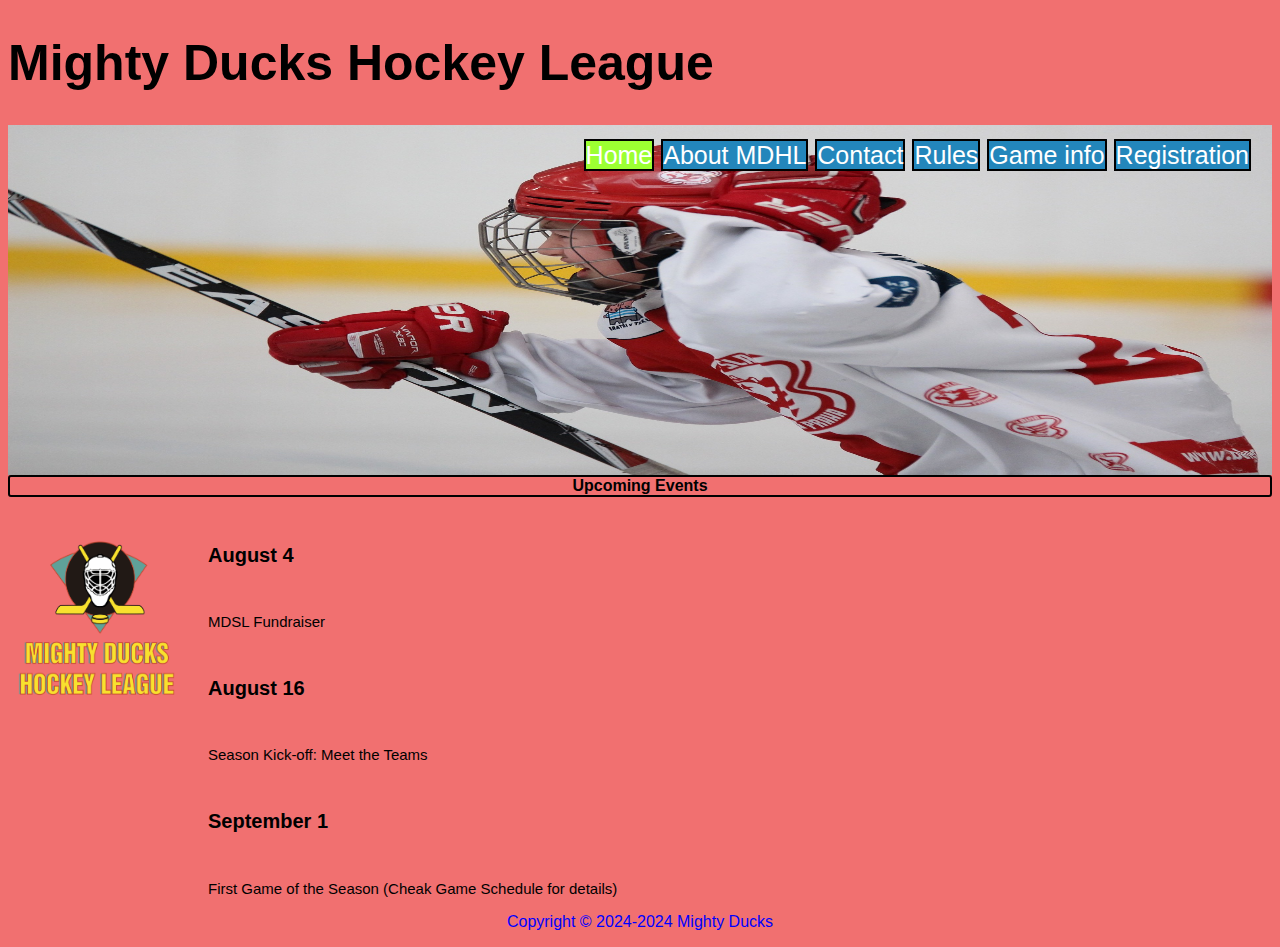
<file: index.html>
<!DOCTYPE html>
<html lang="en">
<head>
    <title>Mighty Ducks Hockey League</title>
    <link rel="stylesheet" href="mdhl.css">
    <link rel="icon" href="./imagen/LogoMightyducks-01.png" type="icon">
</head>
<body>
    <header>
        <h1>Mighty Ducks Hockey League</h1>
        <nav>
            <a href="#">Home</a>
            <a href="./about.html">About MDHL</a>
            <a href="./contact.html">Contact</a> 
            <a href="./rules.html">Rules</a>
            <a href="./game_info.html">Game info</a>
            <a href="./registration.html">Registration</a>
        </nav>
    </header>
    <main>
        <img src="./imagen/hockey1.jpg" alt="Image 1" height="300">
        <h4>Upcoming Events</h4>
        <aside>
            <img src="./imagen/LogoMightyducks-01.png" alt="Logo">
        </aside>
        <section>
            <h6>August 4</h6>
            <p>MDSL Fundraiser</p>
        </section>
        <section>
            <h6>August 16</h6>
            <p>Season Kick-off: Meet the Teams</p>
        </section>
        <section>
            <h6>September 1</h6>
            <p>First Game of the Season (Cheak Game Schedule for details)</p>
        </section>
    </main>
    <footer>
        <p>Copyright © 2024-2024 Mighty Ducks</p>
    </footer>
</body>
</html>
</file>
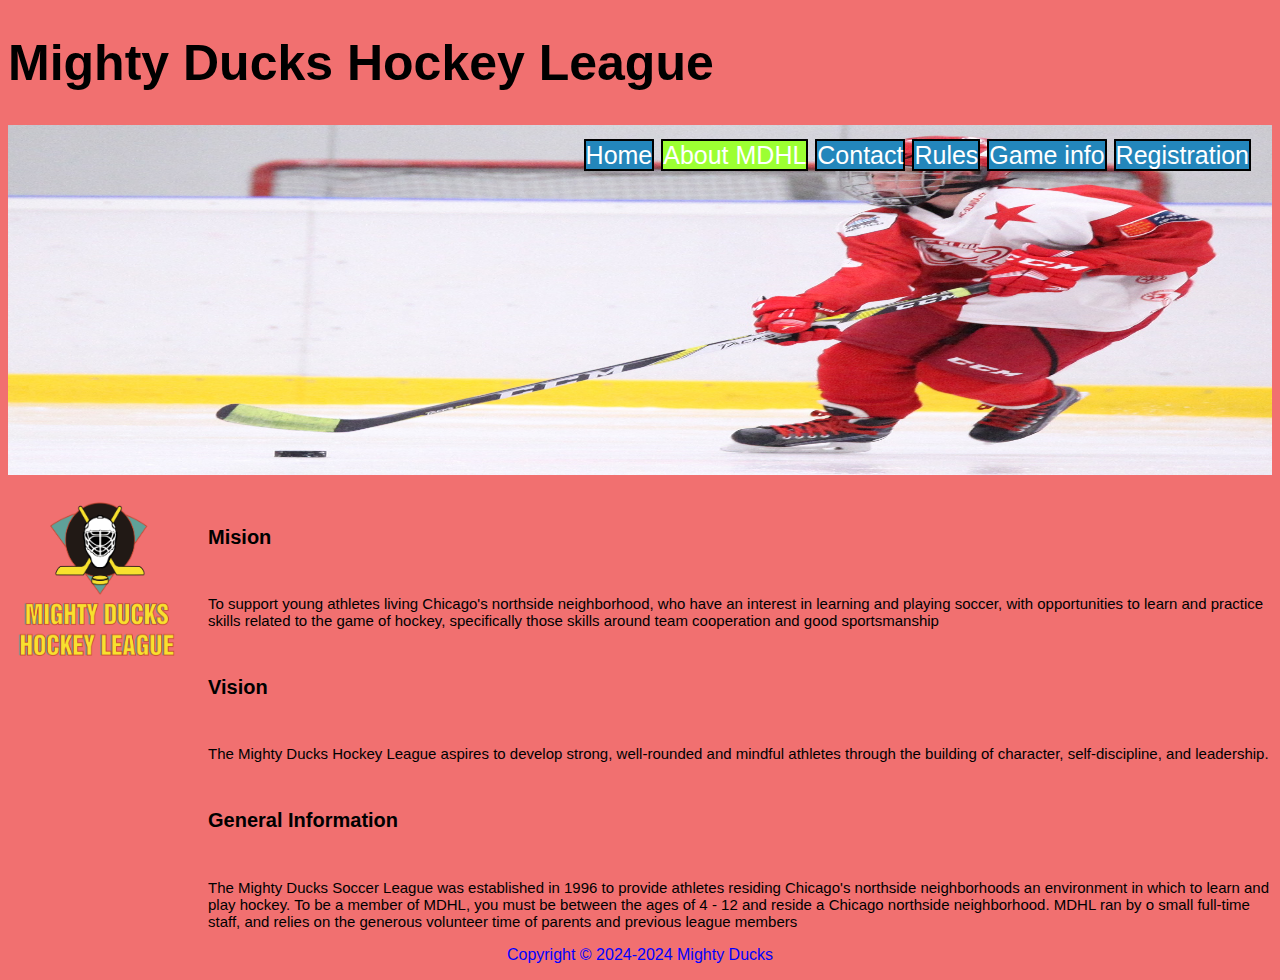
<file: about.html>
<!DOCTYPE html>
<html lang="en">
<head>
    <meta charset="UTF-8">
    <meta name="viewport" content="width=device-width, initial-scale=1.0">
    <title>Mighty Ducks League</title>
    <link rel="stylesheet" href="mdhl.css">
    <link rel="icon" href="./imagen/LogoMightyducks-01.png" type="icon">
</head>
<body>
    <header>
        <h1>Mighty Ducks Hockey League</h1>
        <nav>
            <a href="./index.html">Home</a>
            <a href="#">About MDHL</a>
            <a href="./contact.html">Contact</a>
            <a href="./rules.html">Rules</a>
            <a href="./game_info.html">Game info</a>
            <a href="./registration.html">Registration</a>
        </nav>
    </header>
    <main>
        <img src="./imagen/hockey2.jpg" alt="image 2" height="300">
        <aside>
            <img src="./imagen/LogoMightyducks-01.png" alt="Logo">
        </aside>
        <section><h6>Mision</h6>
            <p>To support young athletes living Chicago's northside neighborhood, who have an interest in
            learning and playing soccer, with opportunities to learn and practice skills related to the game of
            hockey, specifically those skills around team cooperation and good sportsmanship</p>
        </section>
        <section><h6>Vision</h6>
            <p>The Mighty Ducks Hockey League aspires to develop strong, well-rounded and mindful athletes
            through the building of character, self-discipline, and leadership.</p>
        </section>
        <section><h6>General Information</h6>
            <p>The Mighty Ducks Soccer League was established in 1996 to provide athletes residing
            Chicago's northside neighborhoods an environment in which to learn and play hockey. To be a
            member of MDHL, you must be between the ages of 4 - 12 and reside a Chicago northside
            neighborhood. MDHL ran by o small full-time staff, and relies on the generous volunteer time of
            parents and previous league members</p>
        </section>
    </main>
    <footer>
        <p>Copyright © 2024-2024 Mighty Ducks</p>
    </footer>
</body>
</html>
</file>
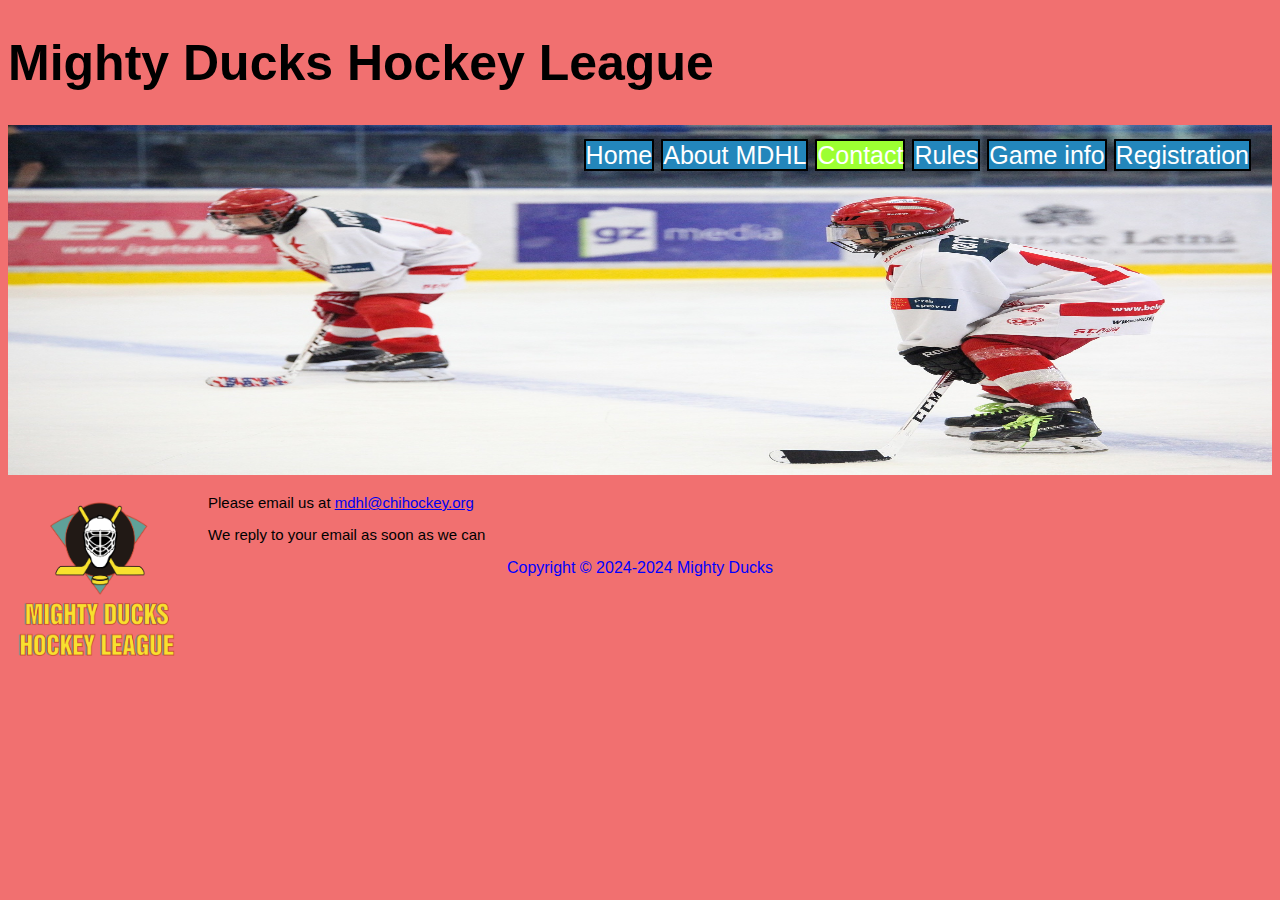
<file: contact.html>
<!DOCTYPE html>
<html lang="en">
<head>
    <meta charset="UTF-8">
    <meta name="viewport" content="width=device-width, initial-scale=1.0">
    <title>Mighty Ducks Hockey League</title>
    <link rel="stylesheet" href="mdhl.css">
    <link rel="icon" href="./imagen/LogoMightyducks-01.png" type="icon">
</head>
<body>
    <header>
        <h1>Mighty Ducks Hockey League</h1>
        <nav>
            <a href="./index.html">Home</a>
            <a href="./about.html">About MDHL</a>
            <a href="#">Contact</a>
            <a href="./rules.html">Rules</a>
            <a href="./game_info.html">Game info</a>
            <a href="./registration.html">Registration</a>
        </nav>
    </header>
    <main>
        <img src="./imagen/hockey3.jpg" alt="Image 3" height="300">
        <aside>
            <img src="./imagen/LogoMightyducks-01.png" alt="Logo">
        </aside>
        <section>
            <p>Please email us at <a href="mailto:mdhl@chihockey.org">mdhl@chihockey.org</a></p>
            <p>We reply to your email as soon as we can</p>
        </section>
    </main>
    <footer>
        <p>Copyright © 2024-2024 Mighty Ducks</p>
    </footer>
</body>
</html>
</file>
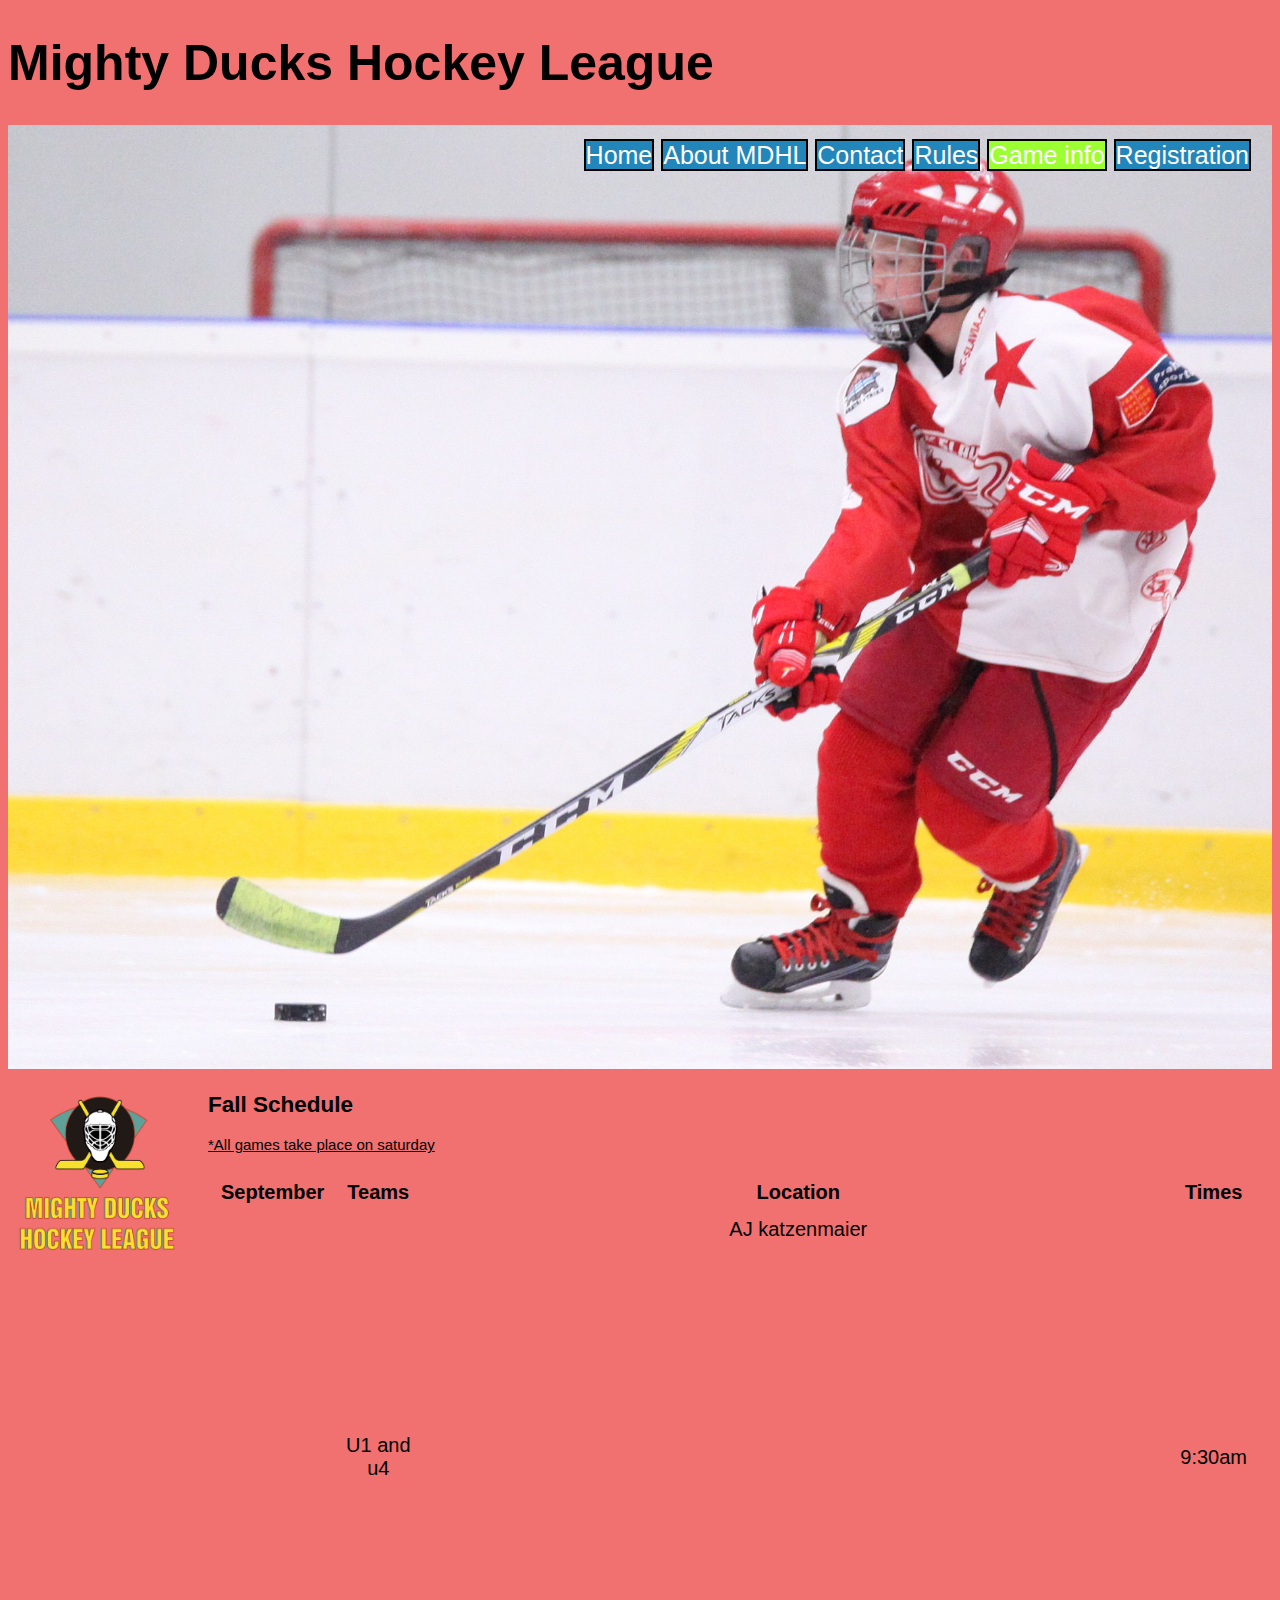
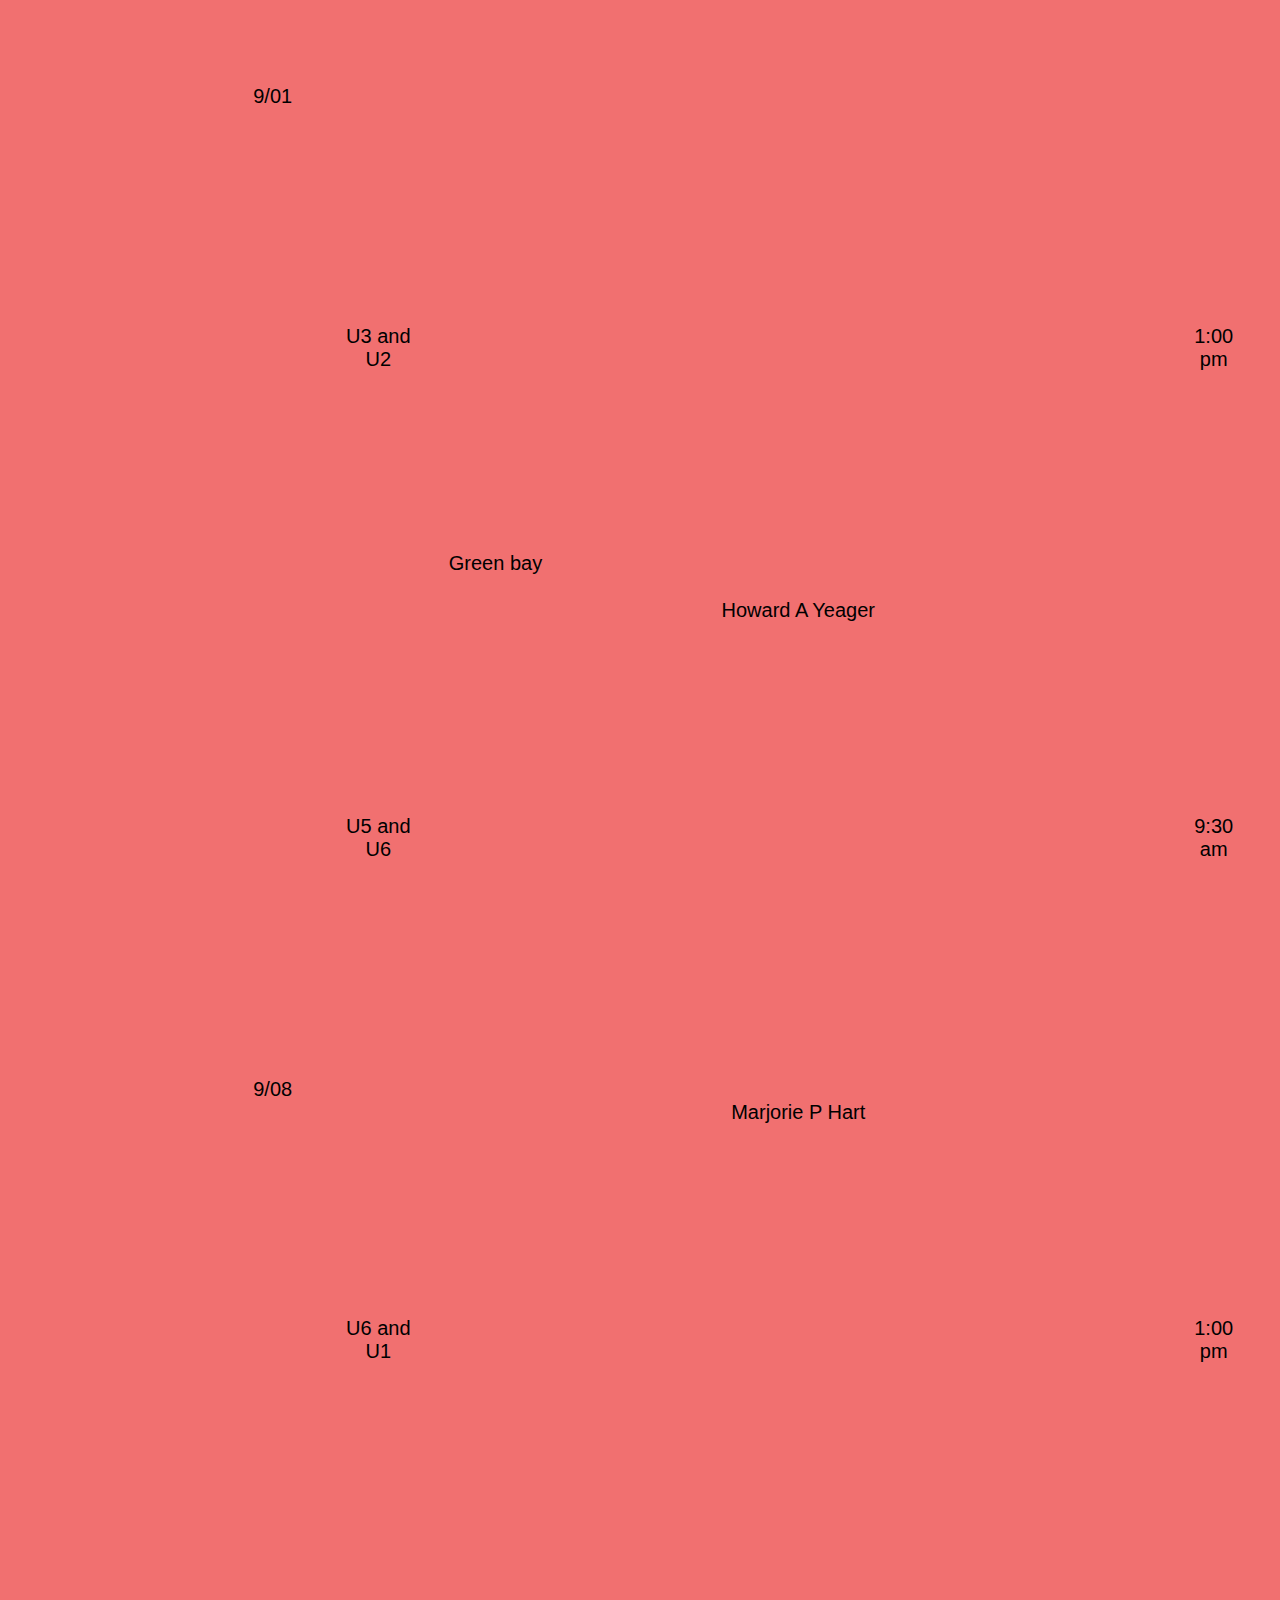
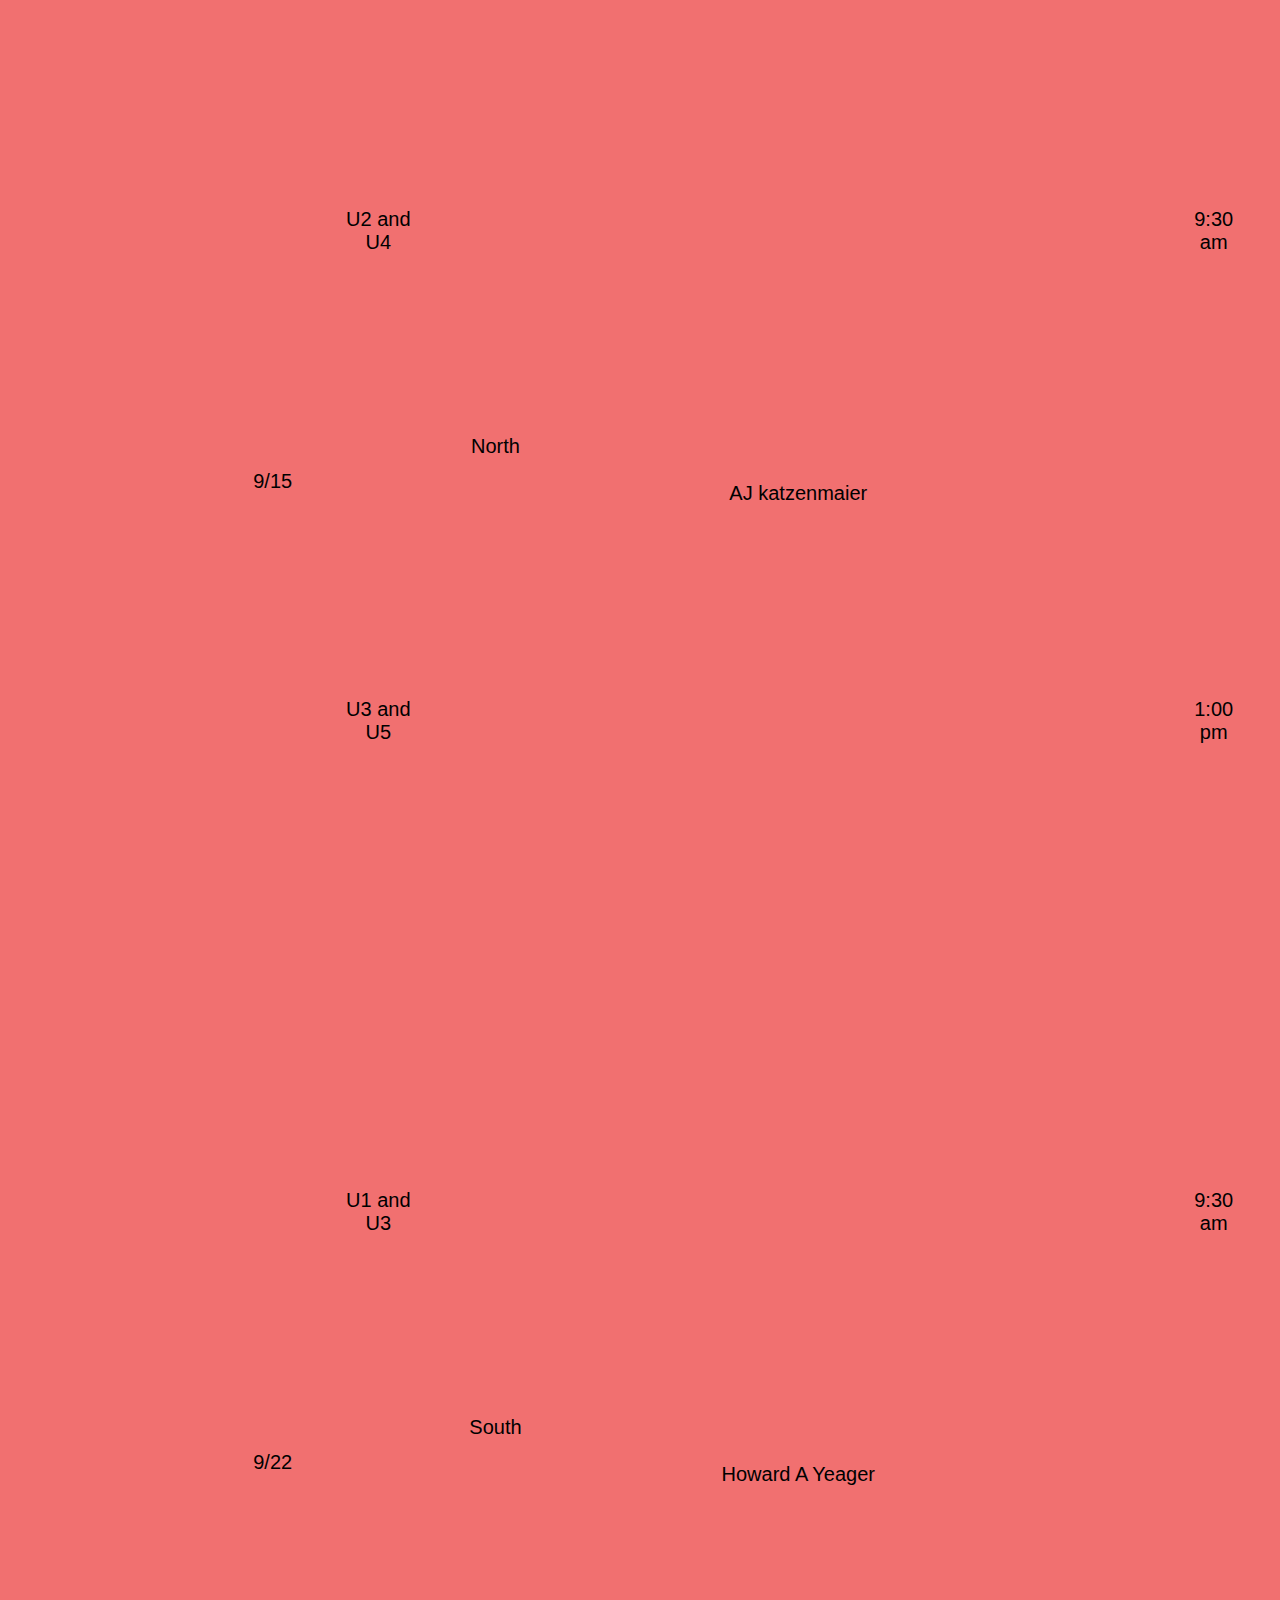
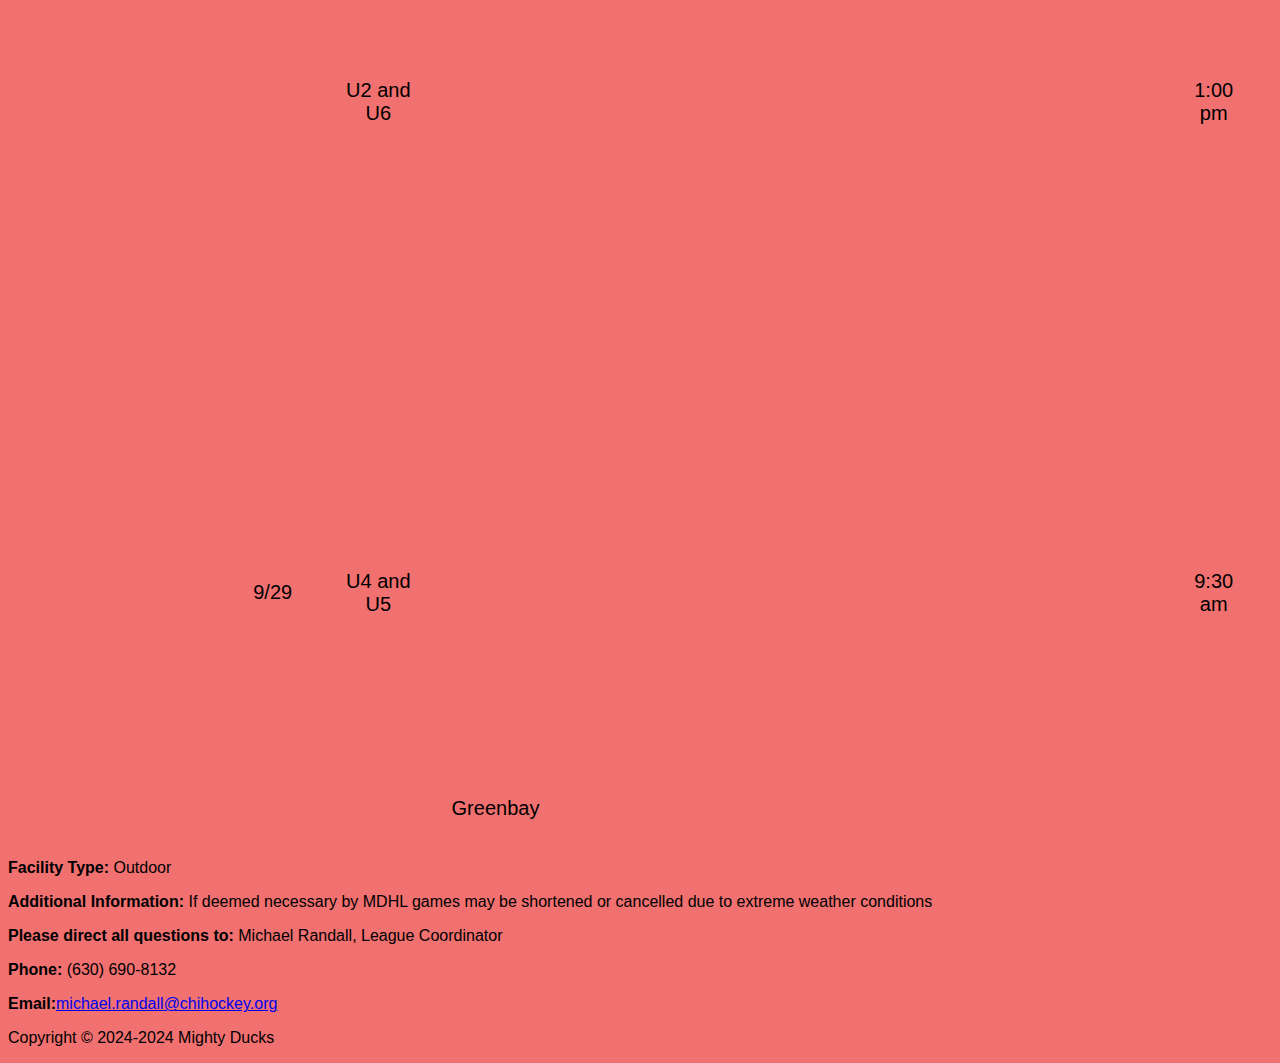
<file: game_info.html>
<!DOCTYPE html>
<html lang="en">
<head>
    <meta charset="UTF-8">
    <meta name="viewport" content="width=device-width, initial-scale=1.0">
    <title>Mighty Ducks Hockey League</title>
    <link rel="stylesheet" href="./tablas.css">
    <link rel="icon" href="./imagen/LogoMightyducks-01.png" type="icon">
</head>
<body>
    <header>
        <h1>Mighty Ducks Hockey League</h1>
        <nav>
            <a href="./index.html">Home</a>
            <a href="./about.html">About MDHL</a>
            <a href="./contact.html">Contact</a> 
            <a href="./rules.html">Rules</a>
            <a href="#">Game info</a>
            <a href="./registration.html">Registration</a>
        </nav>
    </header>
    <main>
        <img src="./imagen/hockey2.jpg" alt="image 2" height="300">
        <aside>
            <img src="./imagen/LogoMightyducks-01.png" alt="Logo">
        </aside>
    </main>
    <section>
        <article>
            <h2> Fall Schedule </h2>
            <p> *All games take place on saturday</p>
            <table>
                <tr>
                    <th> September </th>
                    <th> Teams </th>
                    <th> Location </th>
                    <th> Times </th>
                </tr>
                <tr>
                    <td rowspan="2">9/01</td>
                    <td>U1 and u4 </td>
                    <td>AJ katzenmaier
                        <iframe src="https://www.google.com/maps/embed?pb=!1m18!1m12!1m3!1d2969.6570185251403!2d-87.63164968866988!3d41.90023276390877!2m3!1f0!2f0!3f0!3m2!1i1024!2i768!4f13.1!3m3!1m2!1s0x880fd34e07f69da7%3A0x15e198c063fc787c!2sAJ%20Katzenmaier%20Elementary!5e0!3m2!1ses-419!2sar!4v1710461079768!5m2!1ses-419!2sar" width="600" height="450" style="border:0;" allowfullscreen="" loading="lazy" referrerpolicy="no-referrer-when-downgrade"></iframe>
                    </td>
                    <td>9:30am</td>
                </tr>
                <tr>
                    <td>U3 and U2</td>
                    <td>Green bay
                        <iframe src="https://www.google.com/maps/embed?pb=!1m18!1m12!1m3!1d2844.6845724438695!2d-88.03693242438102!3d44.521613895834626!2m3!1f0!2f0!3f0!3m2!1i1024!2i768!4f13.1!3m3!1m2!1s0x8802fa9658155365%3A0xaf227dec0e54a2ee!2sGreen%20Bay%20West%20High%20School!5e0!3m2!1ses-419!2sar!4v1710461638357!5m2!1ses-419!2sar" width="600" height="450" style="border:0;" allowfullscreen="" loading="lazy" referrerpolicy="no-referrer-when-downgrade"></iframe>
                    </td>
                    <td>1:00 pm</td>
                </tr>
                <tr>
                    <td rowspan="2">9/08</td>
                    <td>U5 and U6</td>
                    <td>Howard A Yeager
                        <iframe src="https://www.google.com/maps/embed?pb=!1m18!1m12!1m3!1d2950.2698770484158!2d-87.85645602450643!3d42.31544223792017!2m3!1f0!2f0!3f0!3m2!1i1024!2i768!4f13.1!3m3!1m2!1s0x880feccac26b07c5%3A0x8b51fa5d6efe771a!2sHoward%20A.%20Yeager%20School%20(PRE-K)!5e0!3m2!1ses-419!2sar!4v1710461731014!5m2!1ses-419!2sar" width="600" height="450" style="border:0;" allowfullscreen="" loading="lazy" referrerpolicy="no-referrer-when-downgrade"></iframe>
                    </td>
                    <td>9:30 am</td>
                </tr>
                <tr>
                    <td>U6 and U1</td>
                    <td>Marjorie P Hart
                        <iframe src="https://www.google.com/maps/embed?pb=!1m18!1m12!1m3!1d2968.2896569724035!2d-87.65058612114572!3d41.92962679862935!2m3!1f0!2f0!3f0!3m2!1i1024!2i768!4f13.1!3m3!1m2!1s0x880fd30f2637f9d7%3A0xdbff5d5dfcfcfa35!2sMarjorie%20P%20Hart%20Elementary!5e0!3m2!1ses-419!2sar!4v1710461830235!5m2!1ses-419!2sar" width="600" height="450" style="border:0;" allowfullscreen="" loading="lazy" referrerpolicy="no-referrer-when-downgrade"></iframe>
                    </td>
                    <td>1:00 pm</td>
                </tr>
                <tr>
                    <td rowspan="2">9/15</td>
                    <td>U2 and U4</td>
                    <td>North
                        <iframe src="https://www.google.com/maps/embed?pb=!1m18!1m12!1m3!1d2962.958517828727!2d-87.88388408866255!3d42.044069854886864!2m3!1f0!2f0!3f0!3m2!1i1024!2i768!4f13.1!3m3!1m2!1s0x880fb793e8d23749%3A0xbdd4da26438cf3a0!2sNorth%20Elementary%20School!5e0!3m2!1ses-419!2sar!4v1710461859203!5m2!1ses-419!2sar" width="600" height="450" style="border:0;" allowfullscreen="" loading="lazy" referrerpolicy="no-referrer-when-downgrade"></iframe>
                    </td>
                    <td>9:30 am</td>
                </tr>
                <tr>
                    <td>U3 and U5</td>
                    <td>AJ katzenmaier
                        <iframe src="https://www.google.com/maps/embed?pb=!1m18!1m12!1m3!1d2969.6570185251403!2d-87.63164968866988!3d41.90023276390877!2m3!1f0!2f0!3f0!3m2!1i1024!2i768!4f13.1!3m3!1m2!1s0x880fd34e07f69da7%3A0x15e198c063fc787c!2sAJ%20Katzenmaier%20Elementary!5e0!3m2!1ses-419!2sar!4v1710461079768!5m2!1ses-419!2sar" width="600" height="450" style="border:0;" allowfullscreen="" loading="lazy" referrerpolicy="no-referrer-when-downgrade"></iframe></td>
                    <td>1:00 pm</td>
                </tr>
                <tr>
                    <td rowspan="2">9/22</td>
                    <td>U1 and U3</td>
                    <td>South
                        <iframe src="https://www.google.com/maps/embed?pb=!1m18!1m12!1m3!1d2823.909879098913!2d-93.24713992435626!3d44.945499967898456!2m3!1f0!2f0!3f0!3m2!1i1024!2i768!4f13.1!3m3!1m2!1s0x87f6281a194ece6d%3A0x9c69cc0c5e2a00ea!2sSouth%20High%20School!5e0!3m2!1ses-419!2sar!4v1710461930756!5m2!1ses-419!2sar" width="600" height="450" style="border:0;" allowfullscreen="" loading="lazy" referrerpolicy="no-referrer-when-downgrade"></iframe>
                    </td>
                    <td>9:30 am</td>
                </tr>
                <tr>
                    <td>U2 and U6</td>
                    <td>Howard A Yeager
                        <iframe src="https://www.google.com/maps/embed?pb=!1m18!1m12!1m3!1d2950.2698770484158!2d-87.85645602450643!3d42.31544223792017!2m3!1f0!2f0!3f0!3m2!1i1024!2i768!4f13.1!3m3!1m2!1s0x880feccac26b07c5%3A0x8b51fa5d6efe771a!2sHoward%20A.%20Yeager%20School%20(PRE-K)!5e0!3m2!1ses-419!2sar!4v1710461731014!5m2!1ses-419!2sar" width="600" height="450" style="border:0;" allowfullscreen="" loading="lazy" referrerpolicy="no-referrer-when-downgrade"></iframe></td>
                    <td>1:00 pm</td>
                </tr>
                <tr>
                    <td>9/29</td>
                    <td>U4 and U5</td>
                    <td>Greenbay
                        <iframe src="https://www.google.com/maps/embed?pb=!1m18!1m12!1m3!1d2844.6845724438695!2d-88.03693242438102!3d44.521613895834626!2m3!1f0!2f0!3f0!3m2!1i1024!2i768!4f13.1!3m3!1m2!1s0x8802fa9658155365%3A0xaf227dec0e54a2ee!2sGreen%20Bay%20West%20High%20School!5e0!3m2!1ses-419!2sar!4v1710461638357!5m2!1ses-419!2sar" width="600" height="450" style="border:0;" allowfullscreen="" loading="lazy" referrerpolicy="no-referrer-when-downgrade"></iframe></td>
                    <td>9:30 am</td>
                </tr>
            </table>
        </article>
    </section>
    <footer>
        <p><span class="negrita">Facility Type:</span> Outdoor</p>
        <p><span class="negrita">Additional Information:</span> If deemed necessary by MDHL games may be shortened or cancelled due to extreme weather conditions</p>
        <p><span class="negrita">Please direct all questions to:</span> Michael Randall, League Coordinator </p>
        <p><span class="negrita">Phone:</span> (630) 690-8132 </p>
        <p><span class="negrita">Email:</span><a href="mailto:">michael.randall@chihockey.org</a></p>
        <p>Copyright © 2024-2024 Mighty Ducks</p>
    </footer>
</body>
</html>
</file>
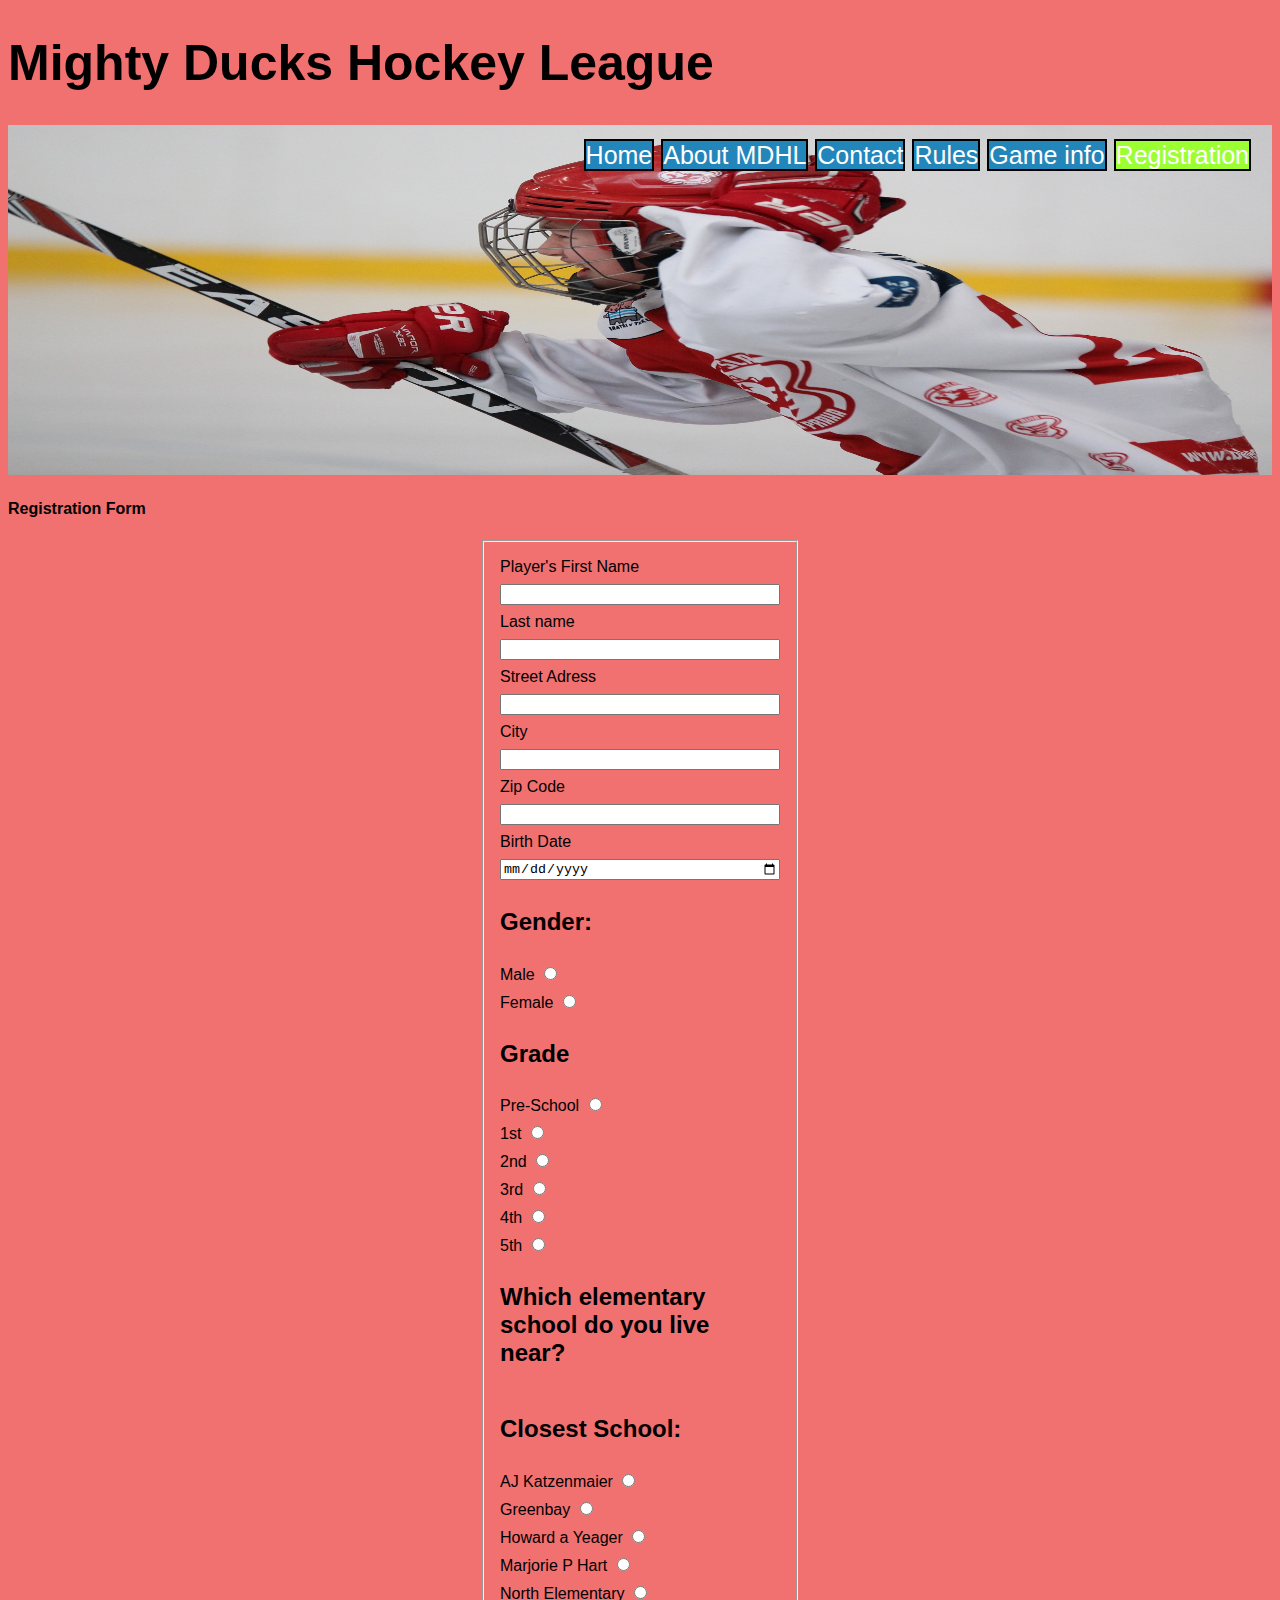
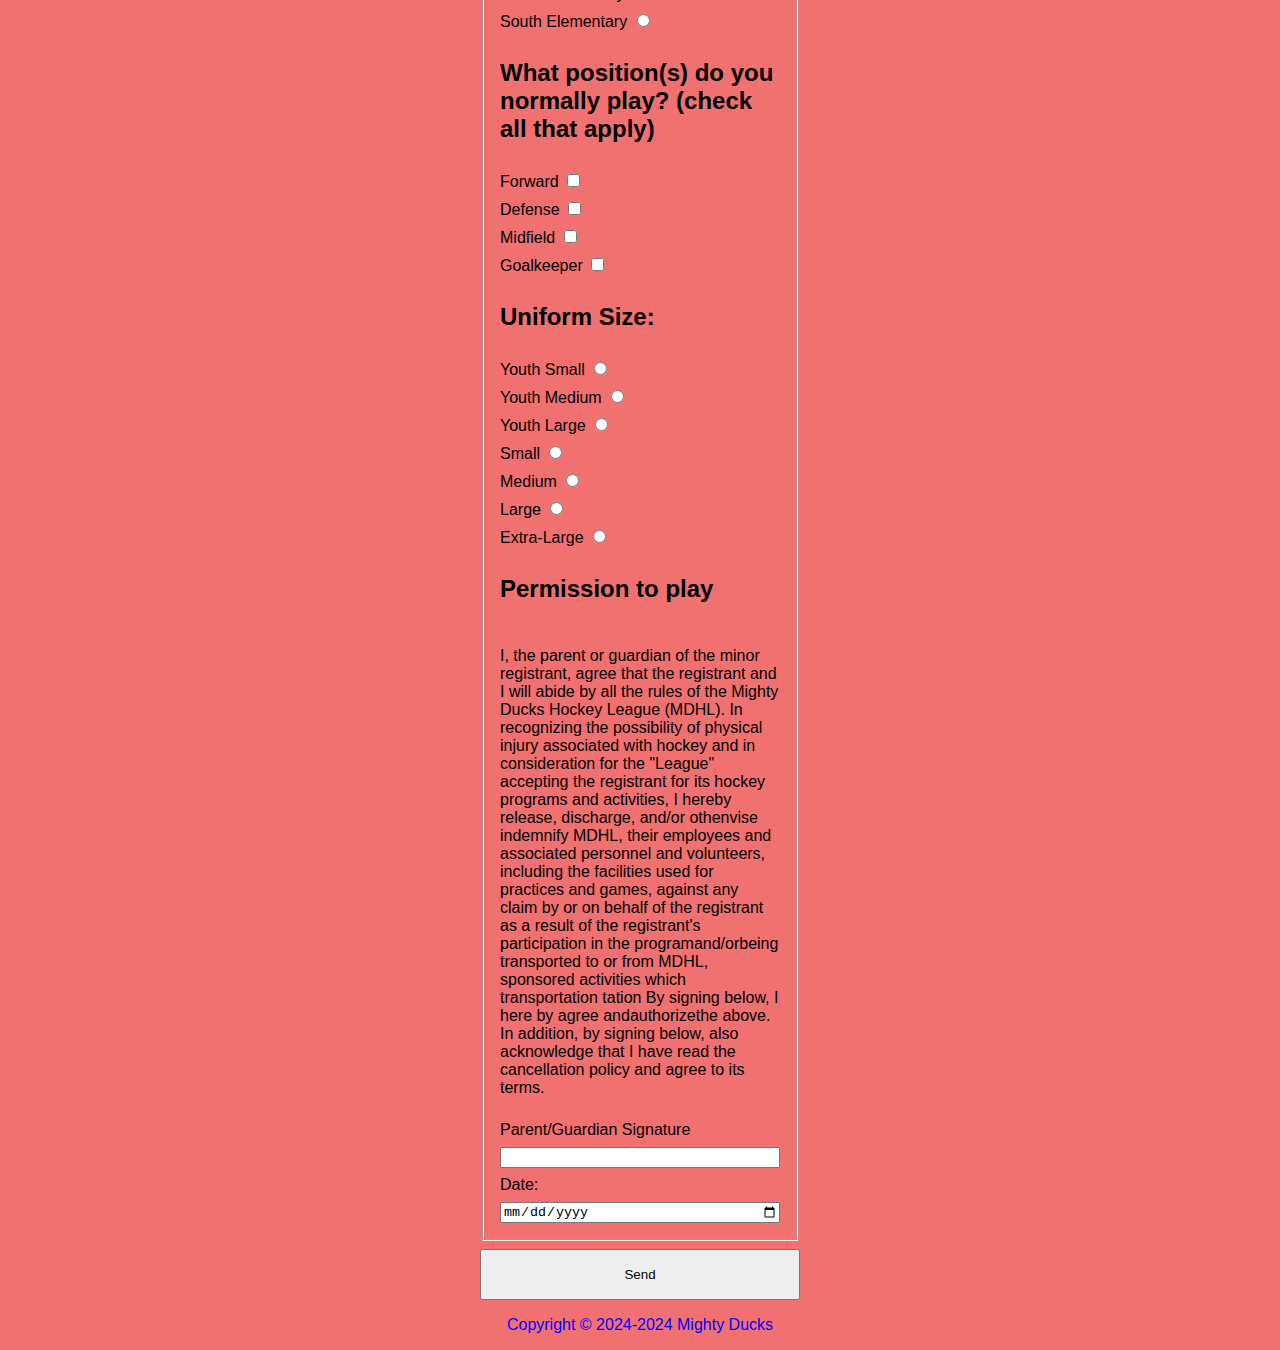
<file: registration.html>
<!DOCTYPE html>
<html lang="en">
<head>
    <meta charset="UTF-8">
    <meta name="viewport" content="width=device-width, initial-scale=1.0">
    <title>Registration Form</title>
    <link rel="stylesheet" href="./registration.css">
    <link rel="icon" href="./imagen/LogoMightyducks-01.png" type="icon">
</head>
<body>
    <header>
        <h1>Mighty Ducks Hockey League</h1>
        <nav>
            <a href="./index.html">Home</a>
            <a href="./about.html">About MDHL</a>
            <a href="./contact.html">Contact</a>
            <a href="./rules.html">Rules</a>
            <a href="./game_info.html">Game info</a>
            <a href="#">Registration</a>
        </nav>
    </header>
    <main>
        <img src="./imagen/hockey1.jpg" alt="Image 1" height="300">
        <h4>Registration Form</h4>
        <section>
            <form action="./show_data.html" method="get">
                <fieldset>

                    <label for="name">Player's First Name</label>
                    <input type="text" name="name" id="name">

                    <label for="lastName">Last name</label>
                    <input type="text" name="lastName" id="lastName">

                    <label for="streetAdress">Street Adress</label>
                    <input type="text" name="streetAdress" id="streetAdress">

                    <label for="city">City</label>
                    <input type="text" name="city" id="city">

                    <label for="zip_code">Zip Code</label>
                    <input type="number" name="zip_code" id="zip_code">

                    <label for="birth_date">Birth Date</label>
                    <input type="date" name="birth_date" id="birth_date">

                    <h2>Gender:</h2>
                    <label for="male">Male
                        <input type="radio" name="gender" id="gender" value="male">
                    </label>
                    <label for="female">Female
                        <input type="radio" name="gender" id="gender" value="female">
                    </label>
                    

                    <h2>Grade</h2>
                    
                    <label for="male">Pre-School
                        <input type="radio" name="grade" id="grade" value="pre_school">
                    </label>
                    
                    <label for="female">1st
                        <input type="radio" name="grade" id="grade" value="1st">
                    </label>
                    
                    <label for="male">2nd
                        <input type="radio" name="grade" id="grade" value="2nd">
                    </label>
                    
                    <label for="female">3rd
                        <input type="radio" name="grade" id="grade" value="3rd">
                    </label>
                    
                    <label for="male">4th
                        <input type="radio" name="grade" id="grade" value="4th">
                    </label>
                    
                    <label for="female">5th
                        <input type="radio" name="grade" id="grade" value="5th">
                    </label>

                    <h2>Which elementary school do you live near?</h2>
                
                    <h2>Closest School:</h2>
                    <label for="school">AJ Katzenmaier
                        <input type="radio" name="school" id="school" value="aj_katzernmaier">
                    </label>
                    
                    <label for="school">Greenbay
                        <input type="radio" name="school" id="school" value="greenbay">
                    </label>
                    
                    <label for="school">Howard a Yeager
                        <input type="radio" name="school" id="school" value="2nd">
                    </label>
                    
                    <label for="school">Marjorie P Hart
                        <input type="radio" name="school" id="school" value="3rd">
                    </label>
                    
                    <label for="school">North Elementary
                        <input type="radio" name="school" id="school" value="4th">
                    </label>
                    
                    <label for="school">South Elementary
                        <input type="radio" name="school" id="school" value="5th">
                    </label>
                    

                    <h2>What position(s) do you normally play? (check all that apply)</h2>
                    <label for="position">Forward
                        <input type="checkbox" name="position" id="position" value="forward">
                    </label>
                    
                    <label for="position">Defense
                        <input type="checkbox" name="position" id="position" value="defense">
                    </label>
                    
                    <label for="position">Midfield
                        <input type="checkbox" name="position" id="position" value="midfield">
                    </label>
                    
                    <label for="position">Goalkeeper
                        <input type="checkbox" name="position" id="position" value="goalkeeper">
                    </label>
                    

                    <h2>Uniform Size:</h2>
                    <label for="uniform_size">Youth Small
                        <input type="radio" name="uniform_size" id="uniform_size" value="youth_small">
                    </label>
                    
                    <label for="uniform_size">Youth Medium
                        <input type="radio" name="uniform_size" id="uniform_size" value="youth_medium">
                    </label>
                    
                    <label for="uniform_size">Youth Large
                        <input type="radio" name="uniform_size" id="uniform_size" value="youth_large">
                    </label>
                    
                    <label for="uniform_size">Small
                        <input type="radio" name="uniform_size" id="uniform_size" value="small">
                    </label>
                    
                    <label for="uniform_size">Medium
                        <input type="radio" name="uniform_size" id="uniform_size" value="medium">
                    </label>
                    
                    <label for="uniform_size">Large
                        <input type="radio" name="uniform_size" id="uniform_size" value="large">
                    </label>
                    
                    <label for="uniform_size">Extra-Large
                        <input type="radio" name="uniform_size" id="uniform_size" value="extra_large">
                    </label>
                    

                    <h2>Permission to play</h2>
                    <p>I, the parent or guardian of the minor registrant, agree that the registrant and I will abide by all the rules of the Mighty Ducks Hockey League (MDHL). In recognizing the possibility of physical
                        injury associated with hockey and in consideration for the "League" accepting the registrant for its hockey programs and activities, I hereby release, discharge, and/or othenvise indemnify MDHL,
                        their employees and associated personnel and volunteers, including the facilities used for practices and games, against any claim by or on behalf of the registrant as a result of the registrant's
                        participation in the programand/orbeing transported to or from MDHL, sponsored activities which transportation tation By signing below, I here by agree andauthorizethe above. In addition, by signing
                        below, also acknowledge that I have read the cancellation policy and agree to its terms.</p>

                    <label for="signature">Parent/Guardian Signature</label>
                    <input type="text" name="signature" id="signature">

                    <label for="date">Date:</label>
                    <input type="date" name="date" id="date">

                </fieldset>
            <button>Send</button>
            </form>
        </section>
    </main>
    <footer>
        <p>Copyright © 2024-2024 Mighty Ducks</p>
    </footer>
</body>
</html>
</file>
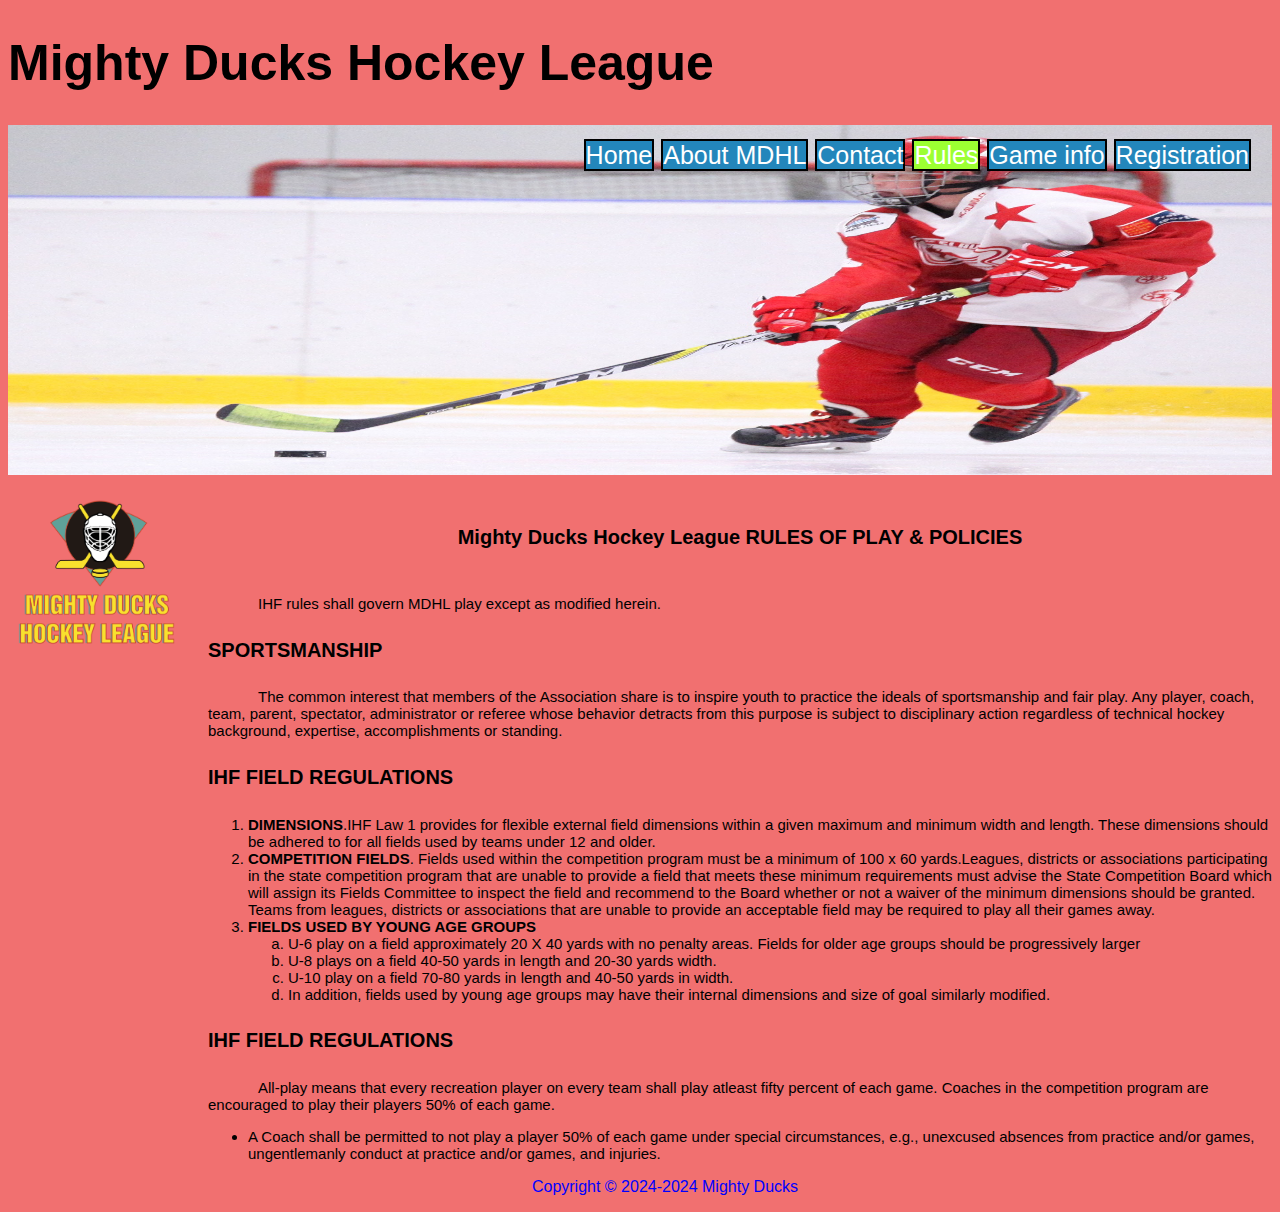
<file: rules.html>
<!DOCTYPE html>
<html lang="en">
<head>
    <meta charset="UTF-8">
    <meta name="viewport" content="width=device-width, initial-scale=1.0">
    <title>Mighty Ducks Hockey League</title>
    <link rel="stylesheet" href="./listas.css">
    <link rel="icon" href="./imagen/LogoMightyducks-01.png" type="icon">
</head>
<body>
    <header>
        <h1>Mighty Ducks Hockey League</h1>
        <nav>
            <a href="./index.html">Home</a>
            <a href="./about.html">About MDHL</a>
            <a href="./contact.html">Contact</a> 
            <a href="#">Rules</a>
            <a href="./game_info.html">Game info</a>
            <a href="./registration.html">Registration</a>
        </nav>
    </header>
    <main>
        <img src="./imagen/hockey2.jpg" alt="image 2" height="300">
        <aside>
            <img src="./imagen/LogoMightyducks-01.png" alt="Logo">
        </aside>
        <section>
            <h6>Mighty Ducks Hockey League RULES OF PLAY & POLICIES</h6>
            <p>IHF rules shall govern MDHL play except as modified herein.</p>
        </section>
        <section>
            <h4>SPORTSMANSHIP</h4>
            <p>The common interest that members of the Association share is to inspire
                youth to practice the ideals of sportsmanship and fair play. Any player, coach,
                team, parent, spectator, administrator or referee whose behavior detracts from
                this purpose is subject to disciplinary action regardless of technical hockey
                background, expertise, accomplishments or standing.</p>
        </section>
        <section>
            <h4>IHF FIELD REGULATIONS</h4>
        <ol>
            <li><span class="negrita">DIMENSIONS</span>.IHF Law 1 provides for flexible external field dimensions within
                a given maximum and minimum width and length. These dimensions should be
                adhered to for all fields used by teams under 12 and older.</li>
            <li><span class="negrita">COMPETITION FIELDS</span>. Fields used within the competition program must be
                a minimum of 100 x 60 yards.Leagues, districts or associations participating in
                the state competition program that are unable to provide a field that meets these
                minimum requirements must advise the State Competition Board which will
                assign its Fields Committee to inspect the field and recommend to the Board
                whether or not a waiver of the minimum dimensions should be granted. Teams
                from leagues, districts or associations that are unable to provide an acceptable
                field may be required to play all their games away.</li>
            <li><span class="negrita">FIELDS USED BY YOUNG AGE GROUPS</span>
                <ol>
                    <li>U-6 play on a field approximately 20 X 40 yards with no penalty areas. Fields
                    for older age groups should be progressively larger</li>
                    <li>U-8 plays on a field 40-50 yards in length and 20-30 yards width.</li>
                    <li>U-10 play on a field 70-80 yards in length and 40-50 yards in width.</li>
                    <li>In addition, fields used by young age groups may have their internal
                        dimensions and size of goal similarly modified.</li>
                </ol>
        </ol>
        </section>
        <section>
            <h4>IHF FIELD REGULATIONS</h4>
            <p>All-play means that every recreation player on every team shall play atleast
                fifty percent of each game. Coaches in the competition program are encouraged
                to play their players 50% of each game.</p>
            <ul>
                <li>A Coach shall be permitted to not play a player 50% of each game
                    under special circumstances, e.g., unexcused absences from practice
                    and/or games, ungentlemanly conduct at practice and/or games, and
                    injuries.</li>
            </ul>
        </section>
    </main>
    <footer>
        <p>Copyright © 2024-2024 Mighty Ducks</p>
    </footer>
</body>
</html>
</file>
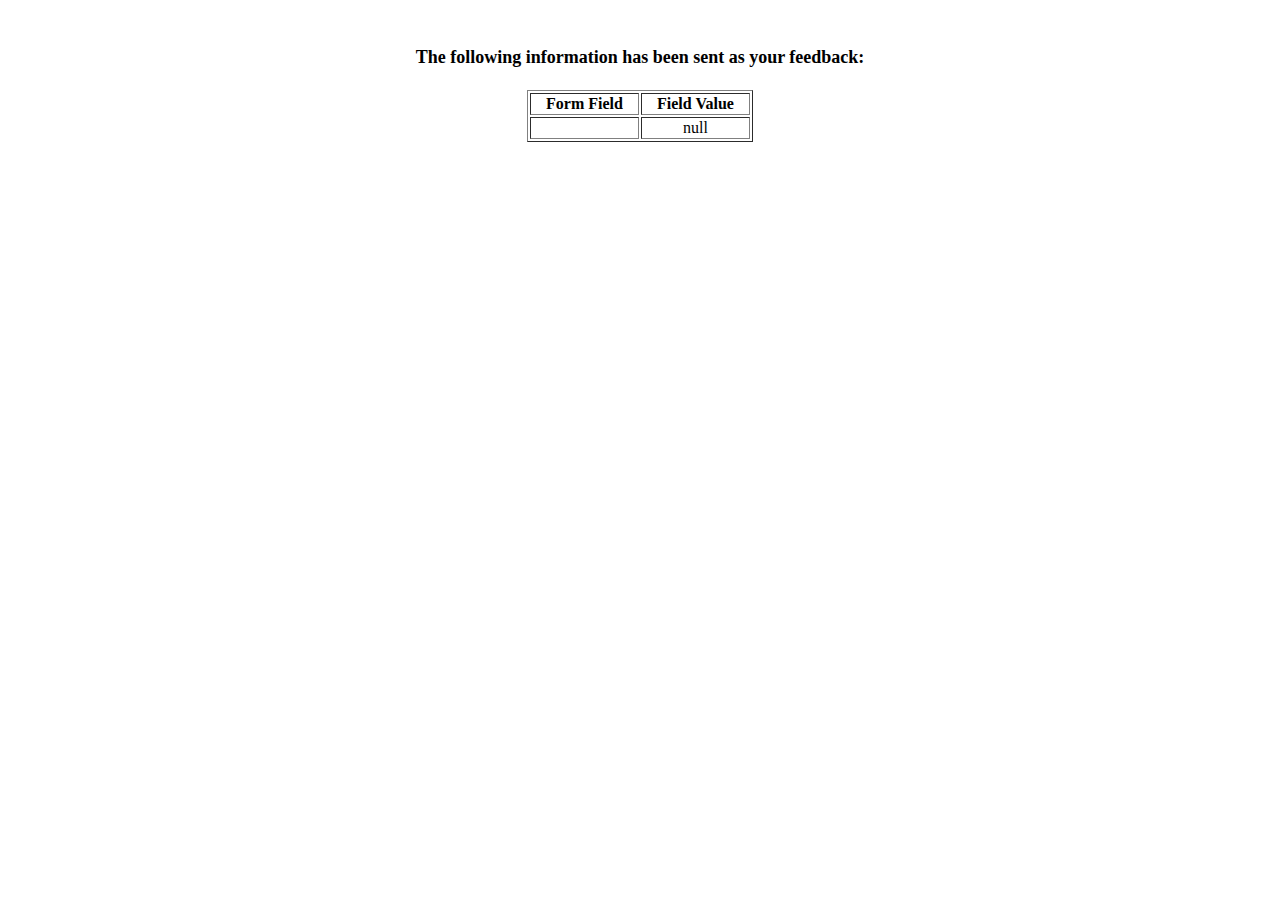
<file: show_data.html>
<html>
<head>
<title>Feedback Sent</title>
</head>
<body>
<p align=center>&nbsp;</p>
<h1 align=center><font size="+1">The following information has been sent as your
  feedback:</font></h1>

<table border="1" align=center width="226">
  <tr>
    <th align="center">Form Field</th>
    <th align="center">Field Value</th>
  </tr>

<script language="javascript">
var args = location.search.substr(1).split('&');
for (var i = 0; i < args.length; ++i) {
  var parts = args[i].split('=');
  if (parts != null) {
    var field = parts[0];
    var value = parts[1];
    if (value == null) {
      value = "null"
    }
    else {
      value = '"' + unescape(value.replace(/\+/g, ' ')) + '"';
    }

    document.writeln('<tr><td align="center">' + field + '</td>');
    document.writeln('<td align="center">' + value + '</td></tr>');
  }
}
</script>

<noscript>
<tr><td>
<p>You need to turn on Javascript in your browser.</p>

<p>In Microsoft Internet Explorer 4 or greater:</p>
<ul>
<li>From the "Tools" menu (in IE 4, it's the "View" menu), select "Internet Options".</li>
<li>Click on the "Security" tab.</li>
<li>Click on the "Custom Level" button. (In IE 4, select "Custom"
and then click on "Settings...".)</li>
<li>Under "Active scripting" make sure "Enable" is selected.</li>
</ul>

<p>In Netscape version 4 or greater:</p>
<ul>
<li>From the <b>Edit</b> menu, select <b>Preferences</b>.</li>
<li>In the <b>Category</b> list on the left, click on the word "Advanced".</li>
<li>In the panel on the right, make sure "Enable JavaScript" is checked.</li>
<li>Click the <b>OK</b> button.</li>
</ul>

</td></tr>
</noscript>

</table>
</body>
</html>
</file>
<file: mdhl.css>
body{
    background-color: rgb(241, 112, 112);
    font-family: sans-serif;
}

header{
    font-family: 'Gill Sans', 'Gill Sans MT', Calibri, 'Trebuchet MS', sans-serif;
    font-size: 25px;
}

nav{
    display: inline-block;
    padding: 1rem;
    position: absolute;
    right: 13px;
}

nav a{
    background-color:rgb(35, 134, 187);
    color: white;
    border-radius: 0.5px;
    border: 2px solid black;
    text-decoration: none;
}

a[href="#"]{
    background-color: #9cff32;
}

main img{
    width: 100%;
    height: 350px;
}

h4{
    margin-top: -4px;
    text-align: center;
    color: rgb(0, 0, 0);
    border: 2px solid black;
    border-radius: 3px;
}

aside img{
    height: 200px;
    width: 180px;
    position: absolute;
    vertical-align: top;
}

section{
    color: rgb(0, 0, 0);
    margin-left: 200px;
    font-size: 15px;
}

h6{
    font-size: 20px;
}

footer p{
    color: blue;
    text-align: center;
}
</file>
<file: tablas.css>
body{
    background-color: rgb(241, 112, 112);
    font-family: sans-serif;
}

header{
    font-family: 'Gill Sans', 'Gill Sans MT', Calibri, 'Trebuchet MS', sans-serif;
    font-size: 25px;
}

nav{
    display: inline-block;
    padding: 1rem;
    position: absolute;
    right: 13px;
}

nav a{
    background-color:rgb(35, 134, 187);
    color: white;
    border-radius: 0.5px;
    border: 2px solid black;
    text-decoration: none;
}

a[href="#"]{
    background-color: #9cff32;
}

main img{
    width: 100%;
    height: auto;
}

h4{
    margin-top: -4px;
    color: rgb(0, 0, 0);
}

aside img{
    height: 200px;
    width: 180px;
    position: absolute;
    vertical-align: top;
}

section{
    color: rgb(0, 0, 0);
    margin-left: 200px;
    font-size: 15px;
}

article p{
    text-decoration:underline;
}

table,tr,td{
    text-align: center;
    font-size: 20px;
    border: 10px solid rgb(241, 112, 112);
    border-radius: 3;
}

.negrita{
    font-weight: bold;
}
</file>
<file: registration.css>
body{
    background-color: rgb(241, 112, 112);
    font-family: sans-serif;
}

header{
    font-family: 'Gill Sans', 'Gill Sans MT', Calibri, 'Trebuchet MS', sans-serif;
    font-size: 25px;
}

nav{
    display: inline-block;
    padding: 1rem;
    position: absolute;
    right: 13px;
}

nav a{
    background-color:rgb(35, 134, 187);
    color: white;
    border-radius: 0.5px;
    border: 2px solid black;
    text-decoration: none;
}

a[href="#"]{
    background-color: #9cff32;
}

main img{
    width: 100%;
    height: 350px;
}

section{
    display: flex;
    justify-content: center;
    align-items: center;
    flex-direction: column;
}

form{
    width: 20rem;
    display: flex;
    flex-direction: column;
    gap: 0.5rem;
}

button{
    padding: 1rem;
}

fieldset{
    display: flex;
    flex-direction: column;
    gap: 0.5rem;
    padding: 1rem;
}

footer p{
    color: blue;
    text-align: center;
}
</file>
<file: listas.css>
body{
    background-color: rgb(241, 112, 112);
    font-family: sans-serif;
}

header{
    font-family: 'Gill Sans', 'Gill Sans MT', Calibri, 'Trebuchet MS', sans-serif;
    font-size: 25px;
}

nav{
    display: inline-block;
    padding: 1rem;
    position: absolute;
    right: 13px;
}

nav a{
    background-color:rgb(35, 134, 187);
    color:white;
    border-radius: 0.5px;
    border: 2px solid black;
    text-decoration: none;
}

a[href="#"]{
    background-color: #9cff32;
}

main img{
    width: 100%;
    height: 350px;
}

h4{
    font-size: 20px;
    text-align: left;
}

aside img{
    height: auto;
    width: 180px;
    position: absolute;
}

section{
    color: rgb(0, 0, 0);
    margin-left: 200px;
    font-size: 15px;
}

h6{
    font-size: 20px;
    text-align: center;
}

p{
    text-indent: 50px;
}

.negrita{
    font-weight: bold;
}

li ol{
    list-style-type: lower-alpha;
}

footer p{
    color: blue;
    text-align: center;
}
</file>
